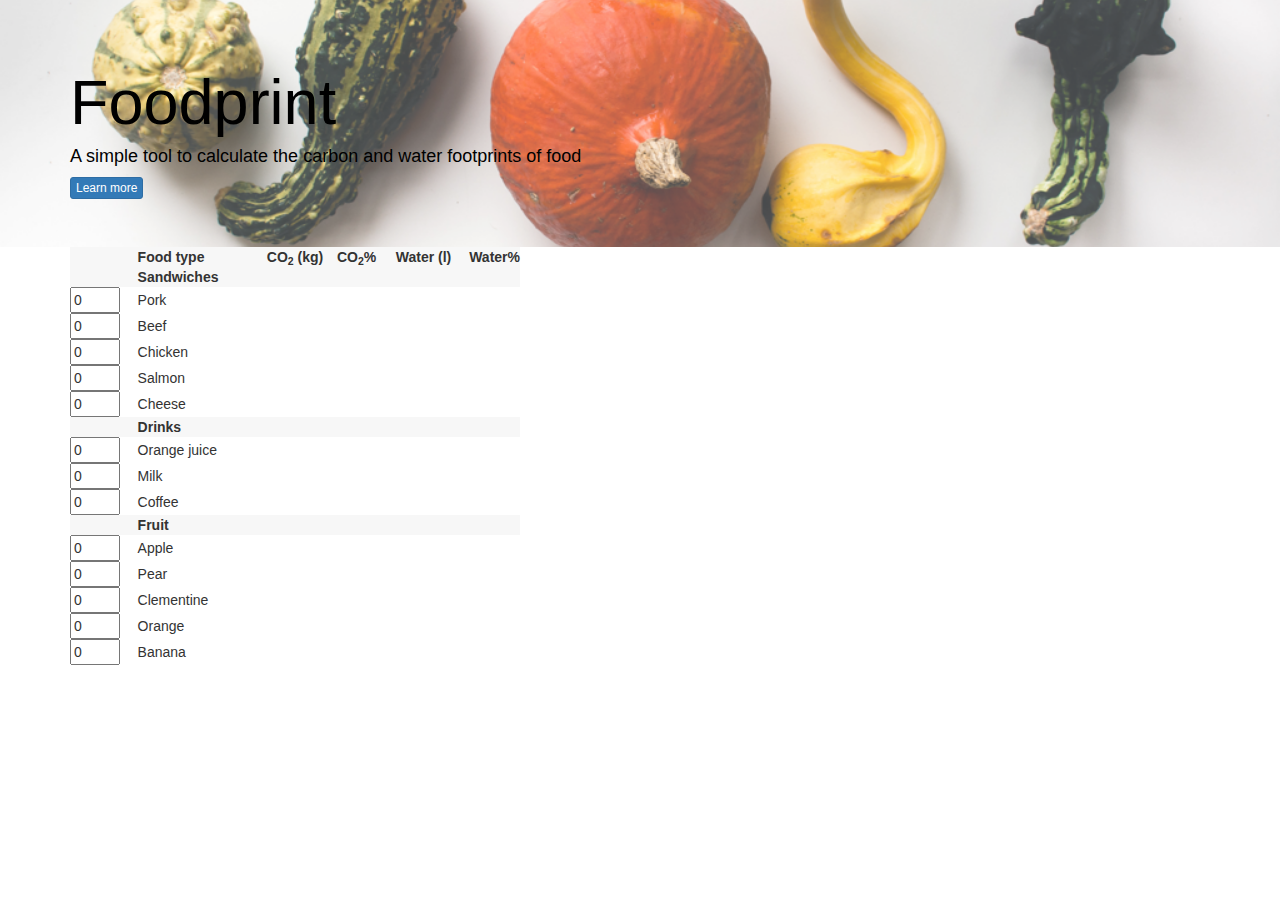
<file: index.html>
<!DOCTYPE html>
<html lang="en">
  <head>
    <title>Footprint Calculation</title>
    <meta charset="utf-8">
    <meta name="viewport" content="width=device-width, initial-scale=1">
  </head>
    
  <body>
            
    <div class="jumbotron">
        <div class="container textOverImage">
            <h1>Foodprint</h1>
            <h4>A simple tool to calculate the carbon and water footprints of food</h4>
            <a class="btn btn-primary btn-xs" href="about.html" role="button">Learn more</a>
        </div>
    </div>

    <div class="container">        
    <table id="dataTable" class="table-condensed fixedTable">
        <tr>
            <th></th>
            <th>Food type</th>            
            <th class="text-right">CO<sub>2</sub> (kg)</th>
            <th class="text-right">CO<sub>2</sub>%</th>
            <th class="text-right">Water (l)</th>
            <th class="text-right">Water%</th>
        </tr>
        
        <tr>
            <th></th>
            <th>Sandwiches</th>
            <th></th>
            <th></th>
            <th></th>
            <th></th>
        </tr>
        <tr>
            <td><input id="pork" type="number" min=0 value=0 class="numberInput"></td>
            <td>Pork</td>
            <td class="text-right"></td>
            <td class="text-right"></td>
            <td class="text-right"></td>
            <td class="text-right"></td>
        </tr>
        <tr>
            <td><input id="beef" type="number" min=0 value=0 class="numberInput"></td>
            <td>Beef</td>
            <td class="text-right"></td>
            <td class="text-right"></td>
            <td class="text-right"></td>
            <td class="text-right"></td>
        </tr>
        <tr>
            <td><input id="chicken" type="number" min=0 value=0 class="numberInput"></td>
            <td>Chicken</td>
            <td class="text-right"></td>
            <td class="text-right"></td>
            <td class="text-right"></td>
            <td class="text-right"></td>
        </tr>
        <tr>
            <td><input id="salmon" type="number" min=0 value=0 class="numberInput"></td>
            <td>Salmon</td>
            <td class="text-right"></td>
            <td class="text-right"></td>
            <td class="text-right"></td>
            <td class="text-right"></td>
        </tr>
        <tr>
            <td><input id="cheese" type="number" min=0 value=0 class="numberInput"></td>
            <td>Cheese</td>
            <td class="text-right"></td>
            <td class="text-right"></td>
            <td class="text-right"></td>
            <td class="text-right"></td>
        </tr>
       
        <tr>
            <th></th>
            <th>Drinks</th>
            <th></th>
            <th></th>
            <th></th>
            <th></th>
        </tr>
        <tr>
            <td><input id="orangeJuice" type="number" min=0 value=0 class="numberInput"></td>
            <td>Orange juice</td>
            <td class="text-right"></td>
            <td class="text-right"></td>
            <td class="text-right"></td>
            <td class="text-right"></td>
        </tr>
        <tr>
            <td><input id="milk" type="number" min=0 value=0 class="numberInput"></td>
            <td>Milk</td>
            <td class="text-right"></td>
            <td class="text-right"></td>
            <td class="text-right"></td>
            <td class="text-right"></td>
        </tr>
        <tr>
            <td><input id="coffee" type="number" min=0 value=0 class="numberInput"></td>
            <td>Coffee</td>
            <td class="text-right"></td>
            <td class="text-right"></td>
            <td class="text-right"></td>
            <td class="text-right"></td>
        </tr>

        <tr>
            <th></th>
            <th>Fruit</th>
            <th></th>
            <th></th>
            <th></th>
            <th></th>
        </tr>
        <tr>
            <td><input id="apple" type="number" min=0 value=0 class="numberInput"></td>
            <td>Apple</td>
            <td class="text-right"></td>
            <td class="text-right"></td>
            <td class="text-right"></td>
            <td class="text-right"></td>
        </tr>
        <tr>
            <td><input id="pear" type="number" min=0 value=0 class="numberInput"></td>
            <td>Pear</td>
            <td class="text-right"></td>
            <td class="text-right"></td>
            <td class="text-right"></td>
            <td class="text-right"></td>
        </tr>
        <tr>
            <td><input id="clementine" type="number" min=0 value=0 class="numberInput"></td>
            <td>Clementine</td>
            <td class="text-right"></td>
            <td class="text-right"></td>
            <td class="text-right"></td>
            <td class="text-right"></td>
        </tr>
        <tr>
            <td><input id="orange" type="number" min=0 value=0 class="numberInput"></td>
            <td>Orange</td>
            <td class="text-right"></td>
            <td class="text-right"></td>
            <td class="text-right"></td>
            <td class="text-right"></td>
        </tr>
        <tr>
            <td><input id="banana" type="number" min=0 value=0 class="numberInput"></td>
            <td>Banana</td>
            <td class="text-right"></td>
            <td class="text-right"></td>
            <td class="text-right"></td>
            <td class="text-right"></td>
        </tr>
    </table>
      
    <div>
        <p/>
        <table id="footprintsTable" class="table-condensed fixedTable">
            <tr>
                <th>
                </th>
                <th>
                </th>
            </tr>
        </table>
    </div>
        
    </div>
  </body>
    <!-- Your web-app is https, so your scripts need to be too -->
    <script src="https://code.jquery.com/jquery-2.2.1.min.js"
            integrity="sha256-gvQgAFzTH6trSrAWoH1iPo9Xc96QxSZ3feW6kem+O00="
            crossorigin="anonymous"></script>
    <script type="text/javascript" src="/client.js"></script>
    <!-- Latest compiled and minified CSS -->
    <link rel="stylesheet" href="https://maxcdn.bootstrapcdn.com/bootstrap/3.3.7/css/bootstrap.min.css">
    <link rel="stylesheet" href="style.css">
    
    <!-- jQuery library -->
    <script src="https://ajax.googleapis.com/ajax/libs/jquery/1.12.4/jquery.min.js"></script>

    <!-- Latest compiled JavaScript -->
    <script src="https://maxcdn.bootstrapcdn.com/bootstrap/3.3.7/js/bootstrap.min.js"></script>
</html>
</file>
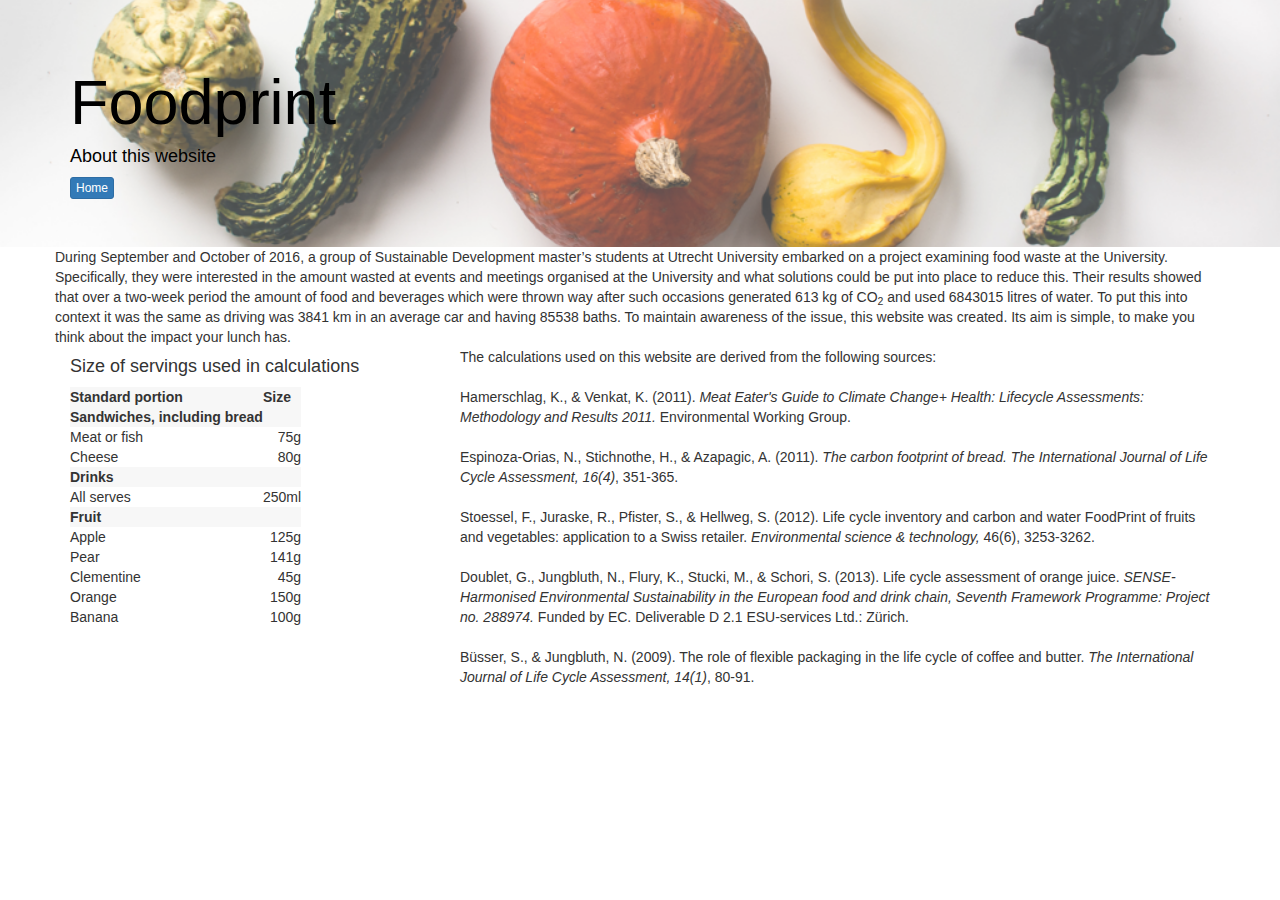
<file: about.html>
<!DOCTYPE html>
<html lang="en">
    <head>
        <title>Footprint Calculation</title>
        <meta charset="utf-8">
        <meta name="viewport" content="width=device-width, initial-scale=1">
    </head>
    
    <body>
        <div class="jumbotron">
            <div class="container textOverImage">
                <h1>Foodprint</h1>
                <h4>About this website</h4>
                <a class="btn btn-primary btn-xs" href="index.html" role="button">Home</a>
            </div>
        </div>
        
        <div class="container"> 
        <div class="row">
            During September and October of 2016, a group of Sustainable Development master’s 
            students at Utrecht University embarked on a project examining food waste at the 
            University. Specifically, they were interested in the amount wasted at events and 
            meetings organised at the University and what solutions could be put into place 
            to reduce this.  Their results showed that over a two-week period the amount of 
            food and beverages which were thrown way after such occasions generated 
            613 kg of CO<sub>2</sub> and used 6843015 litres of water. To put this into context 
            it was the same as driving was 3841 km in an average car and having 85538 baths.
            To maintain awareness of the issue, this website was created. Its aim is simple, 
            to make you think about the impact your lunch has.
        </div>
            <div class="row">
                <div class="col-md-4">
                    <h4>Size of servings used in calculations</h4>
                    <table class="table-condensed">
                        <tr>
                            <th>Standard portion</th>
                            <th>Size</th>
                        </tr>
                        <tr>
                            <th>Sandwiches, including bread</th>
                            <th/>
                        </tr>
                        <tr>
                            <td>Meat or fish</td>
                            <td class="text-right">75g</td>
                        </tr>
                        <tr>
                            <td>Cheese</td>
                            <td class="text-right">80g</td>
                        </tr>
                        <tr>
                            <th>Drinks</th>
                            <th/>
                        </tr>
                        <tr>
                            <td>All serves</td>
                            <td class="text-right">250ml</td>
                        </tr>
                        <tr>
                            <th>Fruit</th>
                            <th/>
                        </tr>
                        <tr>
                            <td>Apple</td>
                            <td class="text-right">125g</td>
                        </tr>
                        <tr>
                            <td>Pear</td>
                            <td class="text-right">141g</td>
                        </tr>
                        <tr>
                            <td>Clementine</td>
                            <td class="text-right">45g</td>
                        </tr>
                        <tr>
                            <td>Orange</td>
                            <td class="text-right">150g</td>
                        </tr>
                        <tr>
                            <td>Banana</td>
                            <td class="text-right">100g</td>
                        </tr>
                    </table>
                </div>
                
                <div class="col-md-8">
                    The calculations used on this website are derived from the following sources:
                    <br><br>
                    Hamerschlag, K., &amp; Venkat, K. (2011). <i>Meat Eater's Guide to Climate Change+ Health: Lifecycle  Assessments: Methodology and Results 2011.</i> Environmental Working Group.  
                    <br><br>
                    Espinoza-Orias, N., Stichnothe, H., &amp; Azapagic, A. (2011). <i>The carbon footprint of bread. The International Journal of Life Cycle Assessment, 16(4)</i>, 351-365.  
                    <br><br>                    
                    Stoessel, F., Juraske, R., Pfister, S., &amp; Hellweg, S. (2012). Life cycle inventory and carbon and water FoodPrint of fruits and vegetables: application to a Swiss retailer. <i>Environmental science & technology,</i> 46(6), 3253-3262.  
                    <br><br>
                    Doublet, G., Jungbluth, N., Flury, K., Stucki, M., &amp; Schori, S. (2013). Life cycle assessment of orange juice. <i>SENSE-Harmonised Environmental Sustainability in the European food and drink chain, Seventh Framework Programme: Project no. 288974.</i> Funded by EC. Deliverable D 2.1 ESU-services Ltd.: Zürich.  
                    <br><br>
                    Büsser, S., &amp; Jungbluth, N. (2009). The role of flexible packaging in the life cycle of coffee and butter. <i>The International Journal of Life Cycle Assessment, 14(1)</i>, 80-91.
                </div>
            </div>
        </div>                              
    </body>
            
    <script src="https://code.jquery.com/jquery-2.2.1.min.js"
            integrity="sha256-gvQgAFzTH6trSrAWoH1iPo9Xc96QxSZ3feW6kem+O00="
            crossorigin="anonymous"></script>

    <!-- Latest compiled and minified CSS -->
    <link rel="stylesheet" href="https://maxcdn.bootstrapcdn.com/bootstrap/3.3.7/css/bootstrap.min.css">
    <link rel="stylesheet" href="style.css">
    
    <!-- jQuery library -->
    <script src="https://ajax.googleapis.com/ajax/libs/jquery/1.12.4/jquery.min.js"></script>

    <!-- Latest compiled JavaScript -->
    <script src="https://maxcdn.bootstrapcdn.com/bootstrap/3.3.7/js/bootstrap.min.js"></script>
</html>
</file>
<file: style.css>
input.numberInput{
    width: 50px;
}

.fixedTable {
    width: 450px;
}

.table-condensed>tbody>tr>th {
    padding: 0px;  
    background-color: #f7f7f7;
}

.table-condensed>tbody>tr>td {
    padding: 0px;
}

.jumbotron {
    position: relative;
    background: url("headingImage.png") center center;
    width: 100%;
    height: 100%;
    background-size: cover;
    overflow: hidden;
    margin-bottom: 0;
    margin-top: 0;
}

.textOverImage {
    color:black;
}
</file>
